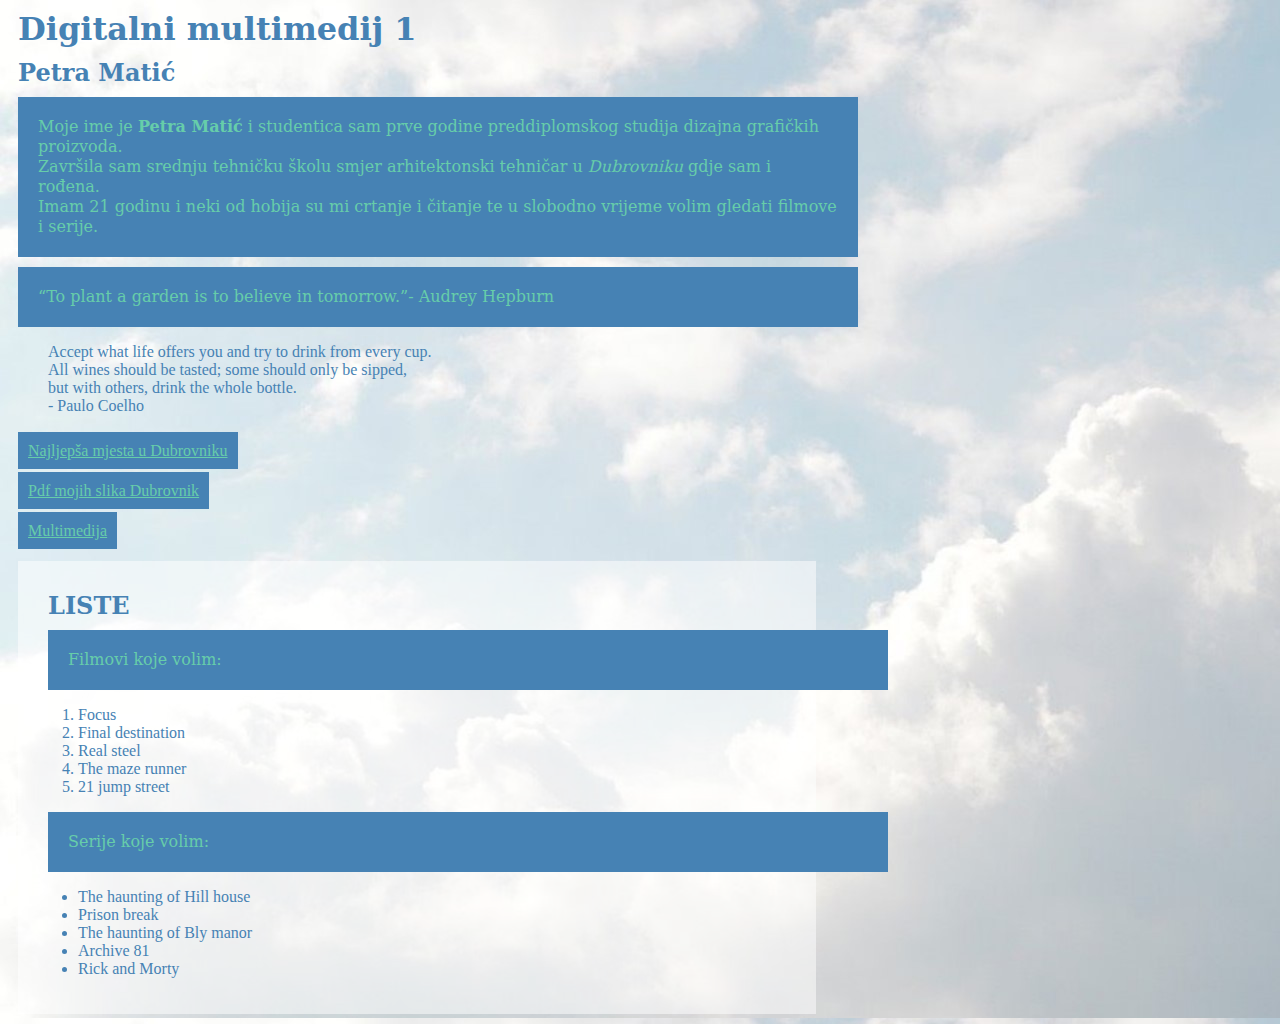
<file: index.html>
<!DOCTYPE html>
<html>
<head>
	<title>Petra Matić - moj html dokument</title>
		<link rel="stylesheet" href="Stil.css"/>
</head>
<body>
	<h1>Digitalni multimedij 1</h1>
	<h2>Petra Matić</h2>
	<p> Moje ime je <b>Petra Matić</b> i studentica sam prve godine preddiplomskog studija dizajna grafičkih proizvoda.<br/> 
		Završila sam srednju tehničku školu smjer arhitektonski tehničar u <i>Dubrovniku</i> gdje sam i rođena.<br/>
		Imam 21 godinu i neki od hobija su mi crtanje i čitanje te u slobodno vrijeme volim gledati filmove i serije.<br/>
		</p>
		<p><span style=color:mediumaquamarine><q>To plant a garden is to believe in tomorrow.</q>- Audrey Hepburn</span></p>
	<blockquote>
	<span style=color:steelblue>Accept what life offers you and try to drink from every cup.<br/>
	All wines should be tasted; some should only be sipped,<br/>
	but with others, drink the whole bottle.<br/>
	- Paulo Coelho</span>
	</blockquote>
	<a href=https://theculturetrip.com/europe/croatia/articles/the-most-beautiful-places-to-see-in-dubrovnik/>Najljepša mjesta u Dubrovniku</a><br/>
	<a href="Dokumenti/Moja slika-Dubrovnik.pdf">Pdf mojih slika Dubrovnik</a><br/>
	<a href="Vježba 1.html">Multimedija</a>
	<div class="novi_blok">
	<h2>LISTE</h2>
	<p><span style=color:mediumaquamarine>Filmovi koje volim:</span></p>
	<ol>
		<span style=color:steelblue>
		<li>Focus</li>
		<li>Final destination</li>
		<li>Real steel</li>
		<li>The maze runner</li>
		<li>21 jump street</li>
		</span>
	</ol>
	<p><span style=color:mediumaquamarine>Serije koje volim:</span></p>
	<ul>
		<span style=color:steelblue>
		<li>The haunting of Hill house</li>
		<li>Prison break</li>
		<li>The haunting of Bly manor</li>
		<li>Archive 81</li>
		<li>Rick and Morty</li>
		</span>
	</ul>
	</div>
</body>
</html>
</file>
<file: Stil.css>
/* CSS Document */
p {
		color: mediumaquamarine;
		font-family: Constantia, "Lucida Bright", "DejaVu Serif", Georgia, "serif";
		font-size: 16px; 
		line-height: 20px;
		width: 800px;
		background-color: steelblue;
		padding: 20px;
		margin: 10px;
	}
	.razmak {
		margin: 10px;
	}
	.novi_blok {
		background-color: rgba(255, 255, 255, 0.5);
		padding: 20px;
		margin: 10px;
		width: 60%;
	}
	h1, h2, h3 {
		font-family:Constantia, "Lucida Bright", "DejaVu Serif", Georgia, "serif";
		color: steelblue;
		margin: 10px;
		}
	body {
		background-image: url("Slike/Oblaci.jpg")
	}
	a {
		color: mediumaquamarine;
		background-color: steelblue;
		padding: 10px;
		line-height: 40px;
		margin: 10px;
	}
	img {
		height: 235px;
	}
</file>
